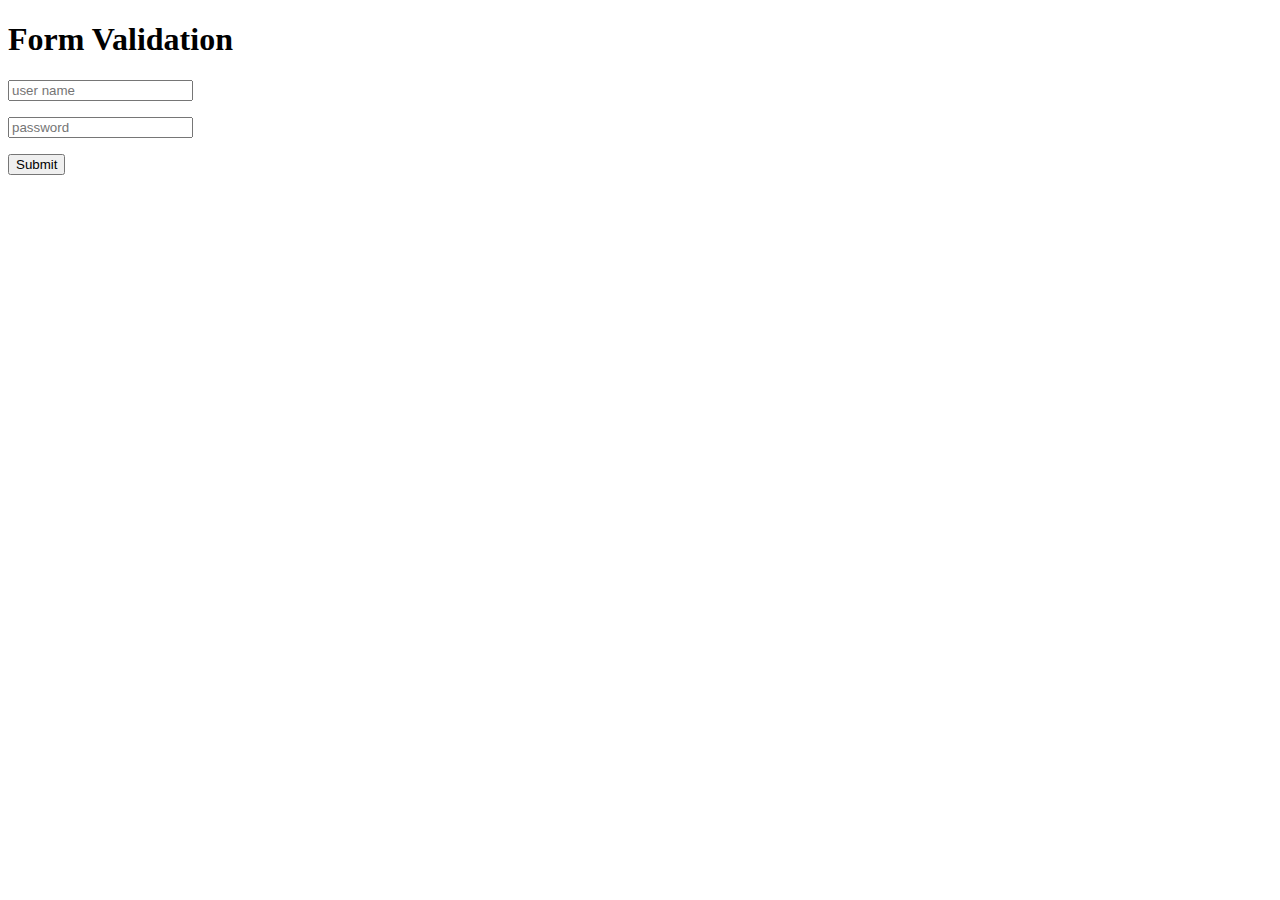
<file: form-validation.html>
<!DOCTYPE html>
<html lang="en">
<head>
    <meta charset="UTF-8">
    <meta name="viewport" content="width=device-width, initial-scale=1.0">
    <title>Form validation</title>
</head>
<body>
    <div id="form-container">
        <h1>Form Validation</h1>
        <form action="" onsubmit="return validateform()">
            <input type="text" placeholder="user name" id="username">
            <p id="usererror" class="error"></p>
            <input type="password" placeholder="password" id="password">
            <p id="passworderror" class="error"></p>
            <input type="submit">
        </form>
    </div>
    <script>
        let username = document.getElementById("username");
        let password = document.getElementById("password");
        let flag = 1;

        function validateform(){
            if (username.value == ""){
                document.getElementById("usererror").innerHTML = "user name is empty";
                flag = 0;
            }
            else if (username.value.length < 3) {
                document.getElementById("usererror").innerHTML = "user name is require min 3 character";
                flag = 0;
            }
            else {
                document.getElementById("usererror").innerHTML = "";
                flag = 1;
            }
            
            if(password.value == ""){
                document.getElementById("passworderror").innerHTML = "password is empty";
                flag = 0;
            }
            else {
                document.getElementById("passworderror").innerHTML = "";
                flag = 1;
            }

            if(flag){
                return true;
            }
            else {
                return false;
            }
        }
    </script>
</body>
</html>
</file>
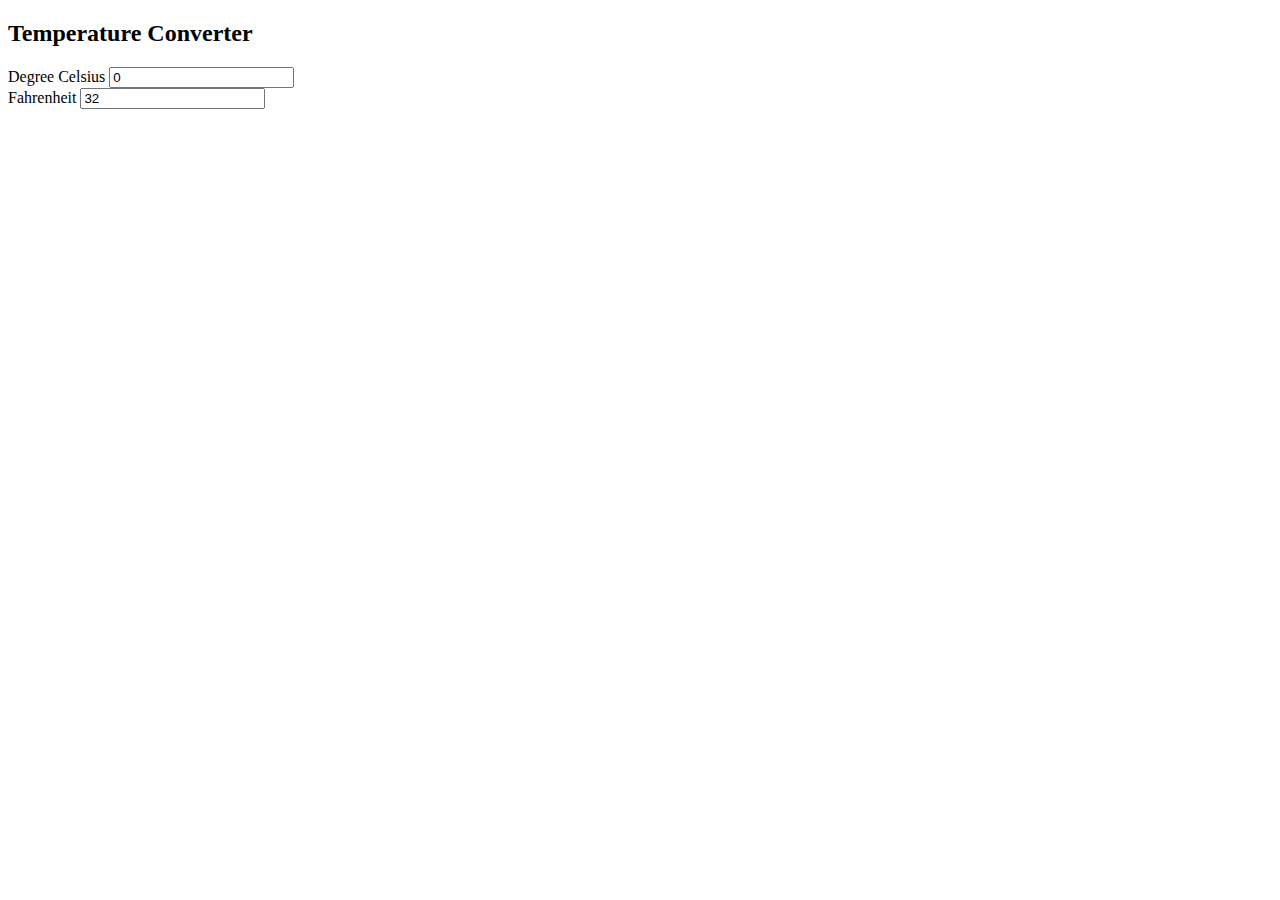
<file: temperature_converter.html>
<!DOCTYPE html>
<html lang="en">
<head>
    <meta charset="UTF-8">
    <meta name="viewport" content="width=device-width, initial-scale=1.0">
    <title>Document</title>
</head>
<body>
    <h2>Temperature Converter</h2>
    <div id="container">
        <div class="input-div">
            <label>Degree Celsius</label>
            <input type="number" value="0" id="cel" class="cus_input">
        </div>
        <div class="input-div">
            <label>Fahrenheit</label>
            <input type="number" value="32" id="fah" class="cus_input">
        </div>
    </div>
    <script>
        let cel = document.getElementById("cel");
        let fah = document.getElementById("fah");

        cel.addEventListener("input", function(){
            let c = this.value;
            let f = (c * 9/5) + 32;
            if (!Number.isInteger(f)){
                f = f.toFixed(4);
            }
            fah.value = f;
        })

        fah.addEventListener("input", function(){
            let f = this.value;
            let c = (f - 32) * 5/9;
            if(!Number.isInteger(c)){
                c = c.toFixed(4);
            }
            cel.value = c;
        })
    </script>
</body>
</html>
</file>
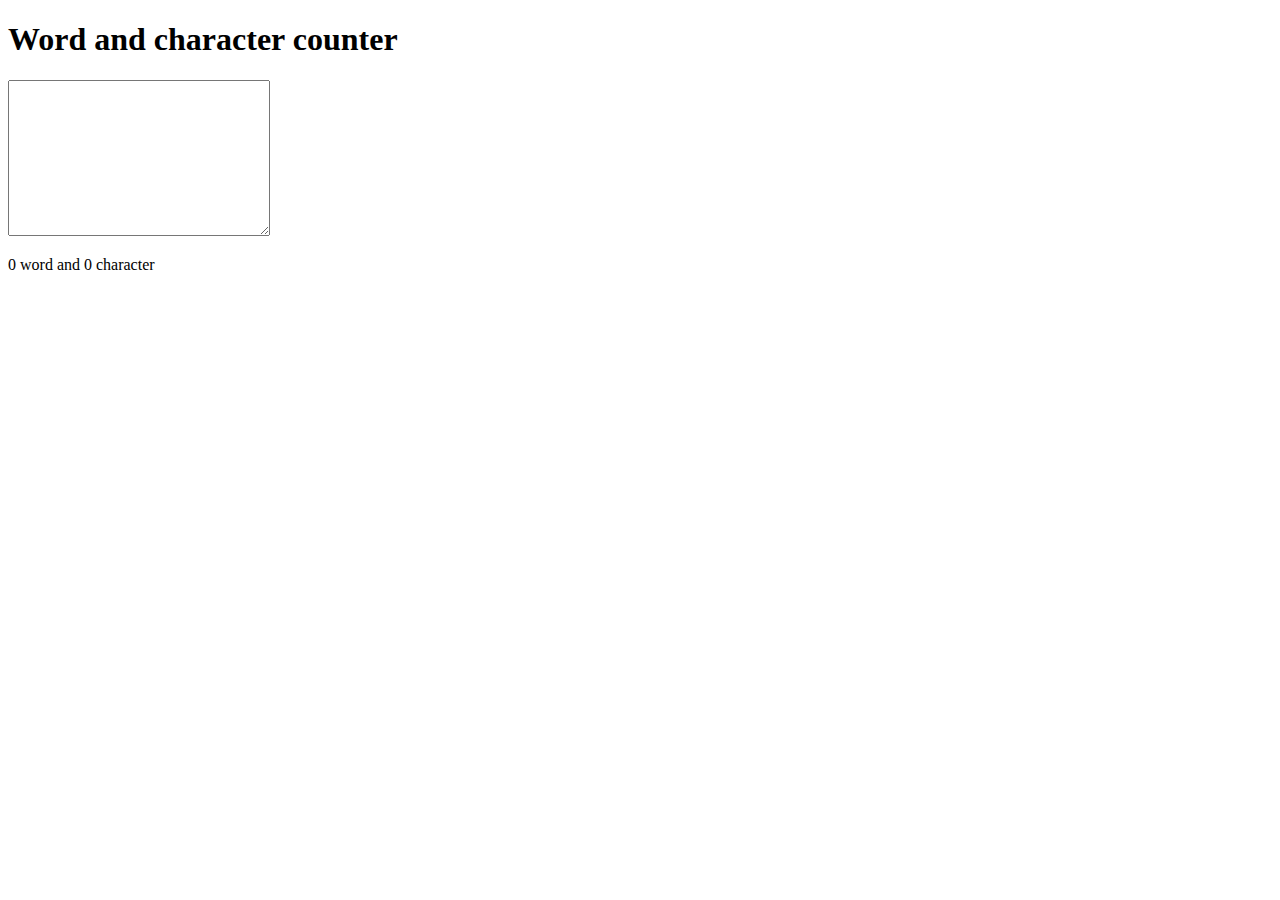
<file: word_character_counter.html>
<!DOCTYPE html>
<html lang="en">
<head>
    <meta charset="UTF-8">
    <meta name="viewport" content="width=device-width, initial-scale=1.0">
    <title>Word Counter</title>
</head>
<body>
    <h1>Word and character counter</h1>
    <textarea id="textbox" cols="30" rows="10">

    </textarea>
    <p>
        <span id="word" class="word">0</span> word and 
        <span id="char" class="char">0</span> character
    </p>
    <script>
        let textbox = document.getElementById("textbox");
        textbox.addEventListener("input", function(){
            let text = this.value;
            let char = text.length;
            document.getElementById("char").innerHTML = char;

            text = text.trim();
            let word = text.split(" ");
            let cleanList = word.filter(function (elm){
                return elm != "";
            });
            // console.log(cleanList);
            // document.getElementById("word").innerHTML = word.length;
            document.getElementById("word").innerHTML = cleanList.length;
        });
    </script>
</body>
</html>
</file>
